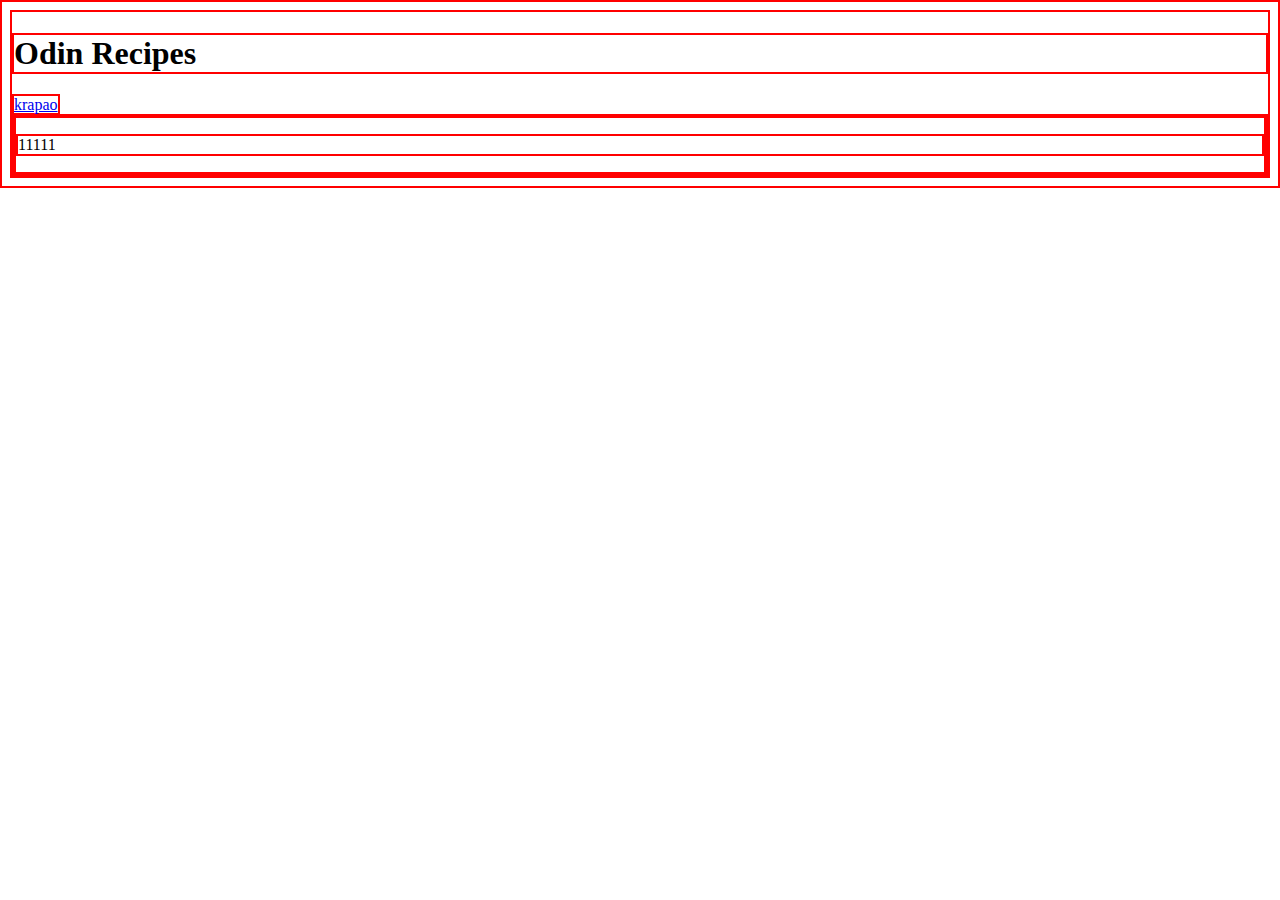
<file: index.html>
<!DOCTYPE html>
<html>
  <head>
    <title>odin-recipes</title>
    <link rel="stylesheet" href="style.css">
  </head>
  <body>
    <h1>Odin Recipes</h1>
    <a href="./recipes/krapao.html">krapao</a>
    <div class="Test">
      <div class="yo">
        <p>11111</p>
      </div>
    </div>
  </body>
</html>
</file>
<file: style.css>
/* css */
* {
    border: 2px solid red;
}
</file>
